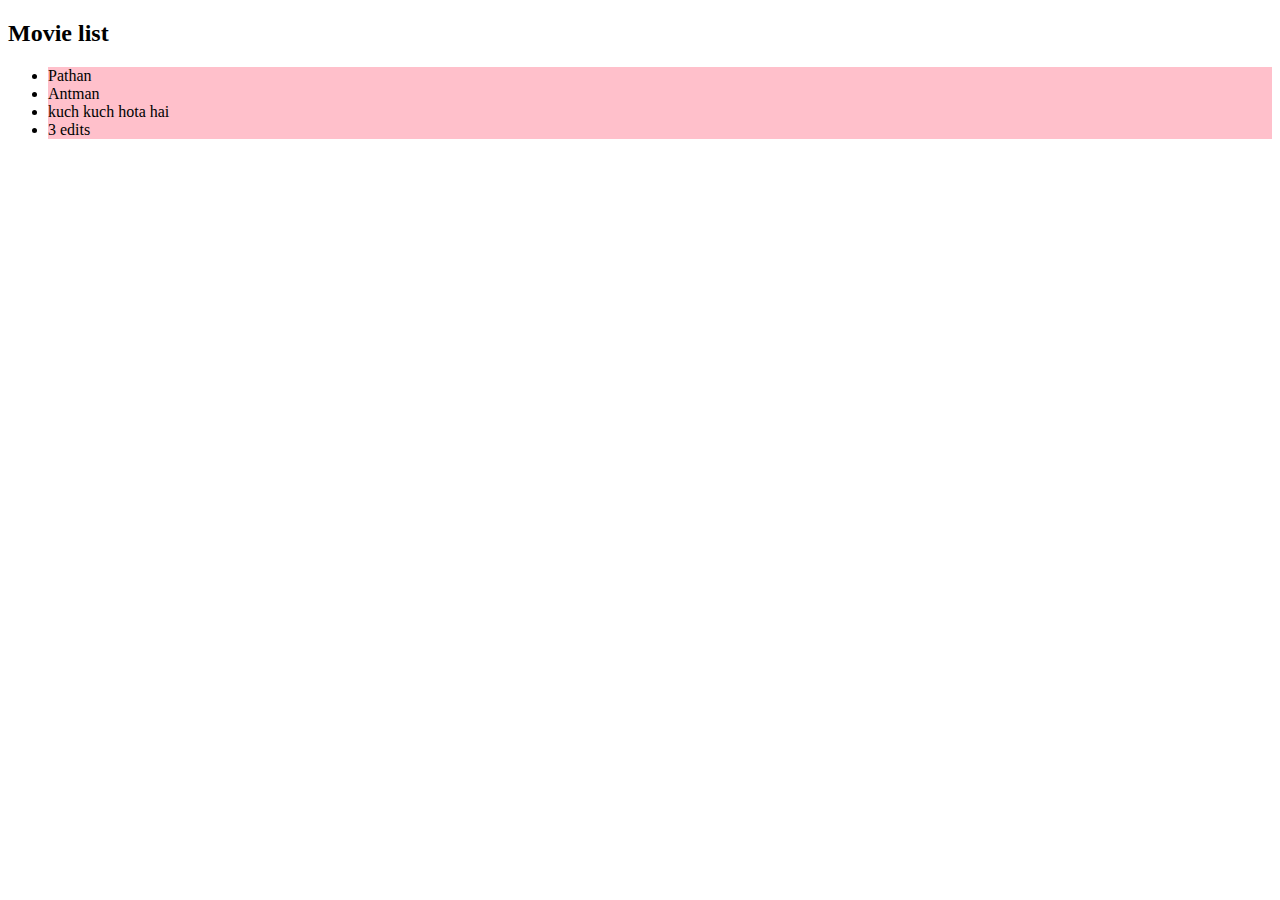
<file: BACKEND_COURSE1/DOM MANIPULATION/index.html>
<!DOCTYPE html>
<html lang="en">
<head>
    <meta charset="UTF-8">
    <meta http-equiv="X-UA-Compatible" content="IE=edge">
    <meta name="viewport" content="width=device-width, initial-scale=1.0">
    <link rel="stylesheet" href="style.css">
    <title>Get ElementById example</title>
</head>
<body>
  <h2>Movie list</h2>
  <ul id="list">
    <li class="movieitem">Pathan</li class="movieitem">
    <li class="movieitem">Antman</li class="movieitem">    
      <li class="movieitem">kuch kuch hota hai</li class="movieitem">
    <li class="movieitem">3 edits</li class="movieitem">

  </ul>
</body>
<script src="index.js"></script>
</html>
</file>
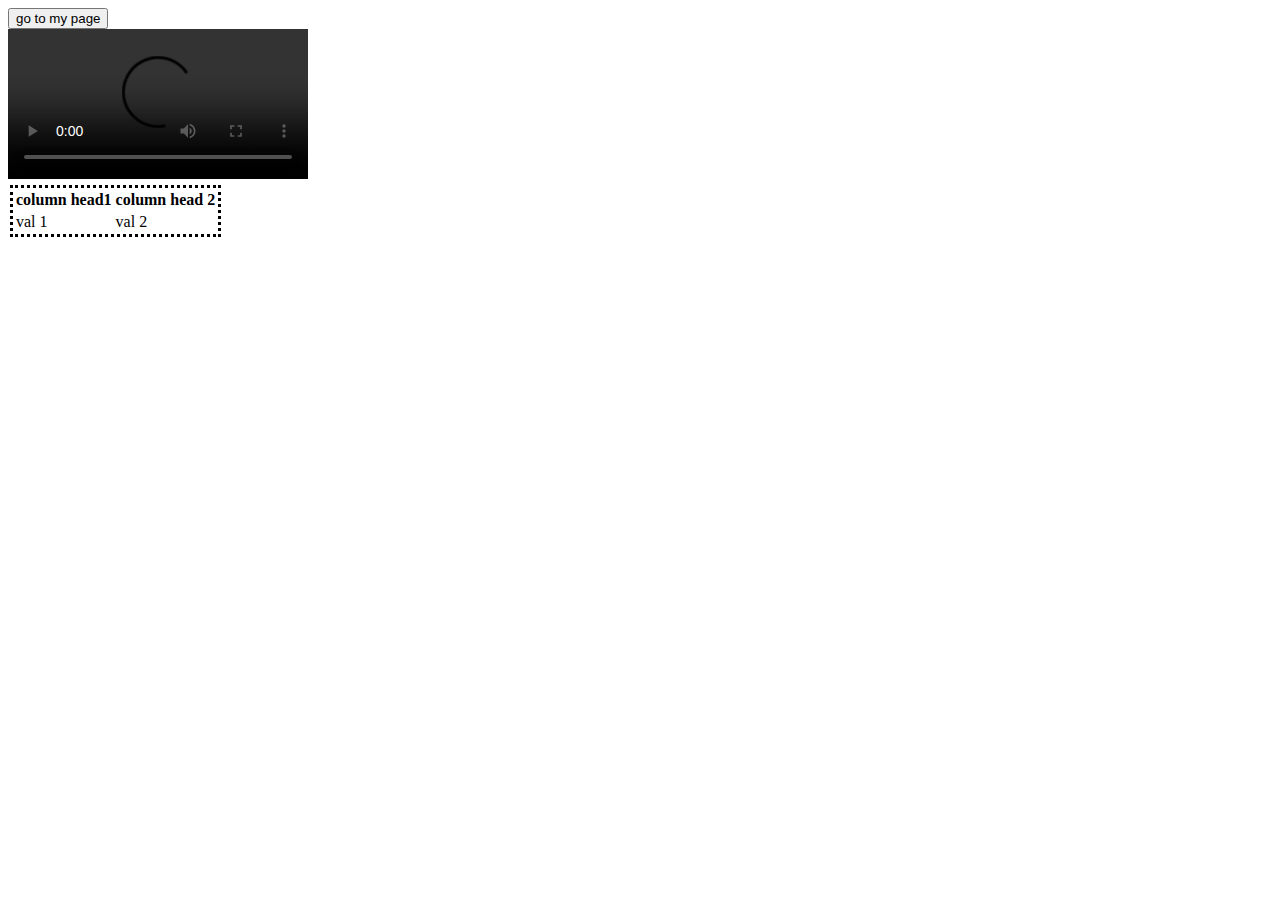
<file: BACKEND_COURSE1/HTML/buttons.html>
<!DOCTYPE html>
<html lang="en">
<head>
    <meta charset="UTF-8">
    <meta http-equiv="X-UA-Compatible" content="IE=edge">
    <meta name="viewport" content="width=device-width, initial-scale=1.0">
    <title>Document</title>
</head>
<body>
    <div>
        <button>go to my page</button>
    </div>
    <div>
        <video controls><source src="https://www.youtube.com/watch?v=T4-diU3tiZA&list=RDT4-diU3tiZA&start_radio=1"></video>
    </div>
    <table style="margin:2px; border-color:black; border-style:dotted;">
        <thead>
            <tr >
                <th>column head1</th>
                <th>column head 2</th>
            </tr>
        </thead>
        <tbody>
        <tr>
         <td>val 1</td>
         <td>val 2</td>
        </tr>
        </tbody>
    </table>
</body>
</html>
</file>
<file: BACKEND_COURSE1/DOM MANIPULATION/style.css>
.movieitem{
    background-color: pink;
    
}
</file>
